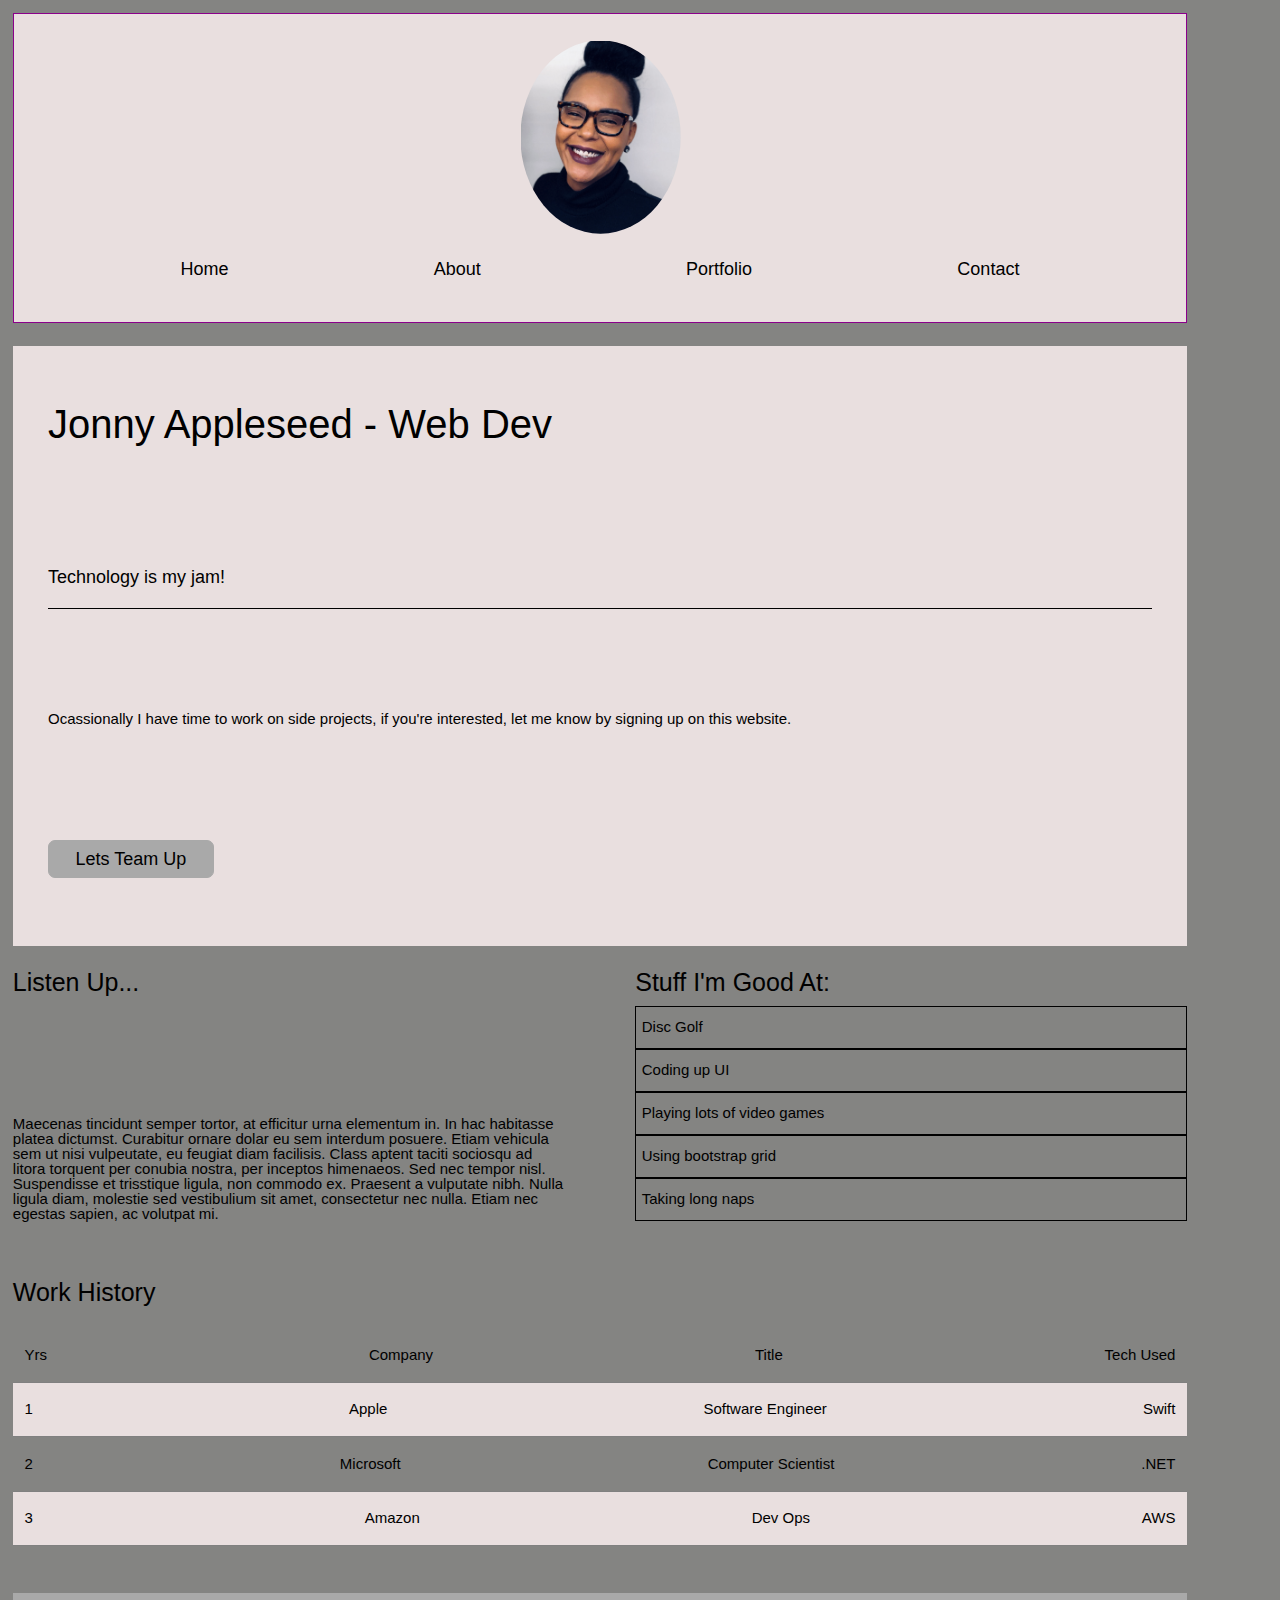
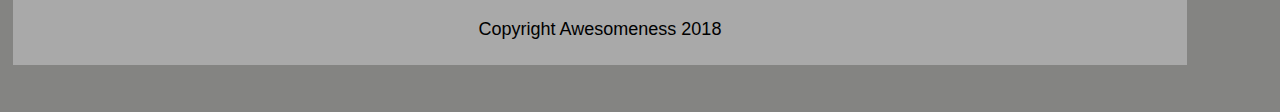
<file: index.html>
<!DOCTYPE html>

<html lang="en">
  <head>
    <meta charset="utf-8" />
    <meta name="viewport" content="width=device-width, initial-scale=1.0" />
    <title>My Resume</title>

    <link rel="stylesheet" href="css/index.css" />

    <!--[if lt IE 9]>
      <script src="https://cdnjs.cloudflare.com/ajax/libs/html5shiv/3.7.3/html5shiv.js"></script>
    <![endif]-->
  </head>

  <div class="container">
    <header>
      <div class="img">
        <img src="images/natalie.jpg" alt="Natalie smiling" />
      </div>
      <nav>
        <a href="index.html">Home</a>
        <a href="about.html">About</a>
        <a
          href="https://freedomwriter.github.io/portfolio-website/"
          target="_blank"
          >Portfolio</a
        >
        <a href="mailto:natalienetworks@gmail.com">Contact</a>
      </nav>
    </header>

    <body>
      <div class="top content">
        <h1>Jonny Appleseed - Web Dev</h1>
        <h2>Technology is my jam!</h2>
        <p>
          Ocassionally I have time to work on side projects, if you're
          interested, let me know by signing up on this website.
        </p>
        <a href="#">Lets Team Up</a>
      </div>

      <div class="middle content">
        <section class="listen">
          <h1>Listen Up...</h1>
          <p>
            Maecenas tincidunt semper tortor, at efficitur urna elementum in. In
            hac habitasse platea dictumst. Curabitur ornare dolar eu sem
            interdum posuere. Etiam vehicula sem ut nisi vulpeutate, eu feugiat
            diam facilisis. Class aptent taciti sociosqu ad litora torquent per
            conubia nostra, per inceptos himenaeos. Sed nec tempor nisl.
            Suspendisse et trisstique ligula, non commodo ex. Praesent a
            vulputate nibh. Nulla ligula diam, molestie sed vestibulium sit
            amet, consectetur nec nulla. Etiam nec egestas sapien, ac volutpat
            mi.
          </p>
        </section>
        <section class="stuff">
          <h1>Stuff I'm Good At:</h1>
          <p>Disc Golf</p>
          <p>Coding up UI</p>
          <p>Playing lots of video games</p>
          <p>Using bootstrap grid</p>
          <p>Taking long naps</p>
        </section>
      </div>
      <h1>Work History</h1>
      <div class="bottom content">
        <!--<<h1>Work History</h1>-->
        <div class="row one">
          <p>Yrs</p>
          <p>Company</p>
          <p>Title</p>
          <p>Tech Used</p>
        </div>
        <div class="row two">
          <p>1</p>
          <p>Apple</p>
          <p>Software Engineer</p>
          <p>Swift</p>
        </div>
        <div class="row three">
          <p>2</p>
          <p>Microsoft</p>
          <p>Computer Scientist</p>
          <p>.NET</p>
        </div>
        <div class="row four">
          <p>3</p>
          <p>Amazon</p>
          <p>Dev Ops</p>
          <p>AWS</p>
        </div>
        <!--<h1>Work History</h1>
      <table>
        <tr>
          <th>Yrs</th>
          <th>Company</th>
          <th>Title</th>
          <th>Tech Used</th>
        </tr>
        <tr>
          <th>1</th>
          <th>Apple</th>
          <th>Software Engineer</th>
          <th>Swift</th>
        </tr>
        <tr>
            <th>2</th>
            <th>Microsoft</th>
            <th>Computer Scientist</th>
            <th>.NET</th>
          </tr>
          <tr>
              <th>3</th>
              <th>Amazon</th>
              <th>Dev Ops</th>
              <th>AWS</th>
            </tr>
      </table> -->
      </div>
    </body>
  </div>
  <footer>
    <copyright>Copyright Awesomeness 2018</copyright>
  </footer>
</html>
</file>
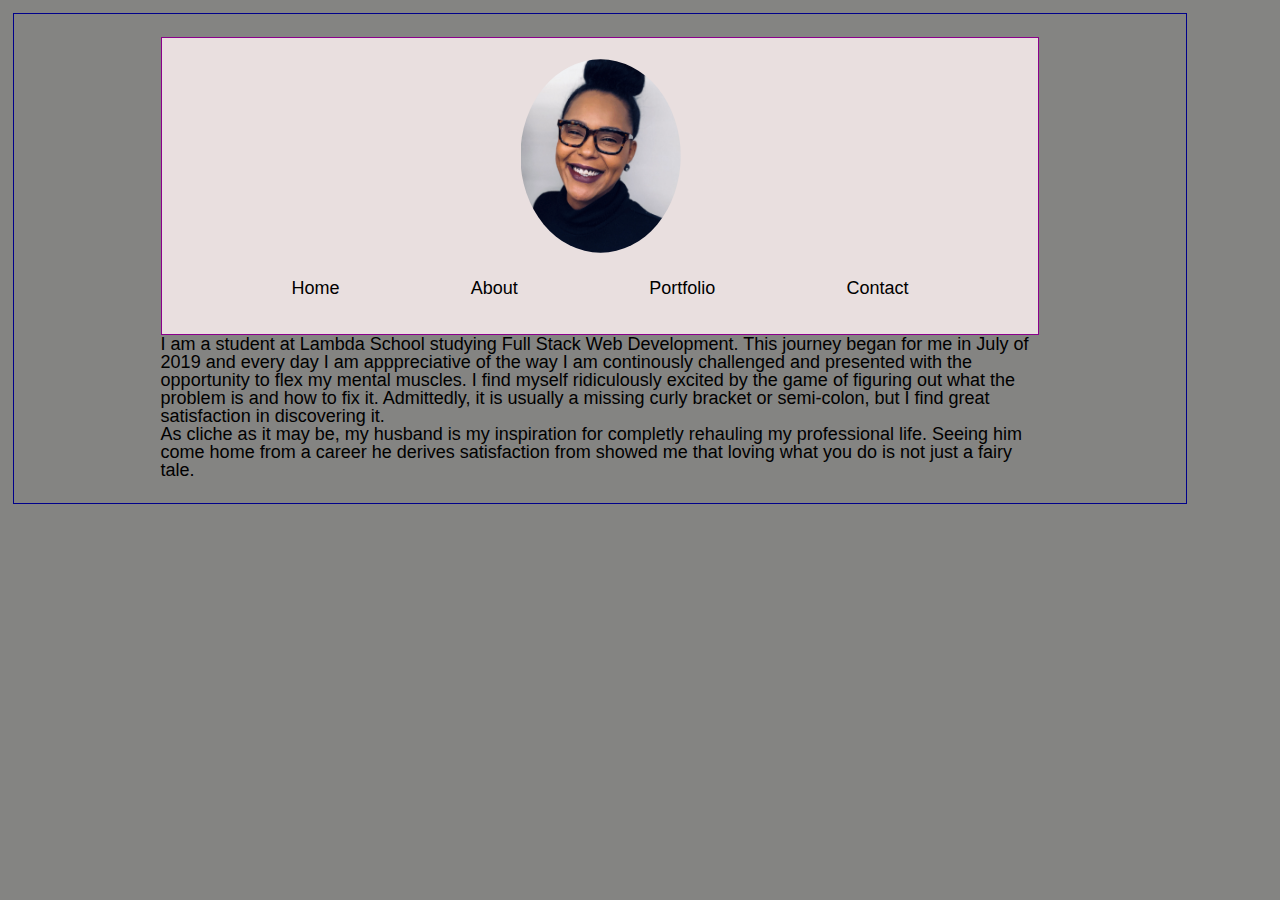
<file: about.html>
<!doctype html>

<html lang="en">
<head>
  <meta charset="utf-8">

  <title>My Resume</title>

  <link rel="stylesheet" href="css/index.css">

  <!--[if lt IE 9]>
    <script src="https://cdnjs.cloudflare.com/ajax/libs/html5shiv/3.7.3/html5shiv.js"></script>
  <![endif]-->
</head>

<div class = "container about">
  <header>
    <div class="img">
      <img src="images/natalie.jpg" alt = "Natalie smiling">
    </div>
    <nav>
      <a href="index.html">Home</a>
      <a href="about.html">About</a>
      <a href="https://freedomwriter.github.io/portfolio-website/" target="_blank">Portfolio</a>
      <a href="mailto:natalienetworks@gmail.com">Contact</a>
    </nav>
  </header>

  <div class="story">
      <p>I am a student at Lambda School studying Full Stack Web Development. This journey began for me in July of 2019 and every day I am apppreciative of the way I am continously challenged and presented with the opportunity to flex my mental muscles. I find myself ridiculously excited by the game of figuring out what the problem is and how to fix it. Admittedly, it is usually a missing curly bracket or semi-colon, but I find great satisfaction in discovering it.</p>
      <p>As cliche as it may be, my husband is my inspiration for completly rehauling my professional life. Seeing him come home from a career he derives satisfaction from showed me that loving what you do is not just a fairy tale.</p>
  </div>

</div>
</file>
<file: css/index.css>
/* http://meyerweb.com/eric/tools/css/reset/ 
   v2.0 | 20110126
   License: none (public domain)
*/
html,
body,
div,
span,
applet,
object,
iframe,
h1,
h2,
h3,
h4,
h5,
h6,
p,
blockquote,
pre,
a,
abbr,
acronym,
address,
big,
cite,
code,
del,
dfn,
em,
img,
ins,
kbd,
q,
s,
samp,
small,
strike,
strong,
sub,
sup,
tt,
var,
b,
u,
i,
center,
dl,
dt,
dd,
ol,
ul,
li,
fieldset,
form,
label,
legend,
table,
caption,
tbody,
tfoot,
thead,
tr,
th,
td,
article,
aside,
canvas,
details,
embed,
figure,
figcaption,
footer,
header,
hgroup,
menu,
nav,
output,
ruby,
section,
summary,
time,
mark,
audio,
video {
  margin: 0;
  padding: 0;
  border: 0;
  font-size: 100%;
  font: inherit;
  vertical-align: baseline;
}
/* HTML5 display-role reset for older browsers */
article,
aside,
details,
figcaption,
figure,
footer,
header,
hgroup,
menu,
nav,
section {
  display: block;
}
body {
  line-height: 1;
}
ol,
ul {
  list-style: none;
}
blockquote,
q {
  quotes: none;
}
blockquote:before,
blockquote:after,
q:before,
q:after {
  content: '';
  content: none;
}
table {
  border-collapse: collapse;
  border-spacing: 0;
}
/* Set every element's box-sizing to border-box */
* {
  box-sizing: border-box;
}
/* variables */
/* mixins*/
.col-nowrap {
  display: flex;
  flex-flow: column nowrap;
}
html,
.container .about {
  height: 100%;
  background-color: #848482;
  max-width: 1200px;
  padding: 1%;
  font-size: 62.5%;
  font-family: Arial, Helvetica, sans-serif;
  /* body*/
}
@media (max-width: 500px) {
  html,
  .container .about {
    margin: 0% 2%;
  }
}
html header,
.container .about header {
  width: 100%;
  padding: 2% 12.5%;
  display: flex;
  flex-flow: column nowrap;
  border: 1px darkmagenta solid;
  margin: 0 auto;
  background: #e9dfdf;
}
html header .img,
.container .about header .img {
  margin: 0 auto;
}
html header img,
.container .about header img {
  max-width: 200px;
  max-height: 200px;
  border-radius: 100%;
  padding: 2%;
}
html header nav,
.container .about header nav {
  width: 100%;
  display: flex;
  justify-content: space-between;
}
@media (max-width: 500px) {
  html header nav,
  .container .about header nav {
    width: 100%;
  }
}
html header nav a,
.container .about header nav a {
  text-decoration: none;
  color: black;
  padding: 20px;
}
html body,
.container .about body {
  display: flex;
  flex-flow: row wrap;
  color: black;
  font-size: 1.8rem;
}
html body .top,
.container .about body .top {
  padding: 3%;
  margin: 2% auto;
  height: 60rem;
  background: #e9dfdf;
  display: flex;
  justify-content: space-between;
  flex-flow: column nowrap;
}
html body .top h1,
.container .about body .top h1 {
  font-size: 4rem;
  padding-top: 2%;
}
html body .top h2,
.container .about body .top h2 {
  font-size: 1.8rem;
  padding: 2% 0;
  border-bottom: solid black 1px;
}
html body .top p,
.container .about body .top p {
  font-size: 1.5rem;
  margin-top: 2%;
}
html body .top a,
.container .about body .top a {
  text-decoration: none;
  color: black;
  /*font-size: 1.8rem;*/
  border: 1px darkgray solid;
  border-radius: 7px;
  background: darkgray;
  width: 15%;
  line-height: 2;
  text-align: center;
  margin: 3% 0;
}
@media (max-width: 500px) {
  html body .top a,
  .container .about body .top a {
    width: 45%;
    align-self: center;
    margin-top: 4%;
  }
}
html body .middle,
.container .about body .middle {
  /*width: 48%;*/
  display: flex;
  justify-content: space-between;
  flex-flow: row nowrap;
  padding-bottom: 5%;
  font-size: 1.5rem;
}
@media (max-width: 500px) {
  html body .middle,
  .container .about body .middle {
    display: flex;
    flex-flow: column nowrap;
  }
}
html body .middle .listen,
.container .about body .middle .listen {
  width: 47%;
  display: flex;
  justify-content: space-between;
  flex-flow: column nowrap;
}
@media (max-width: 500px) {
  html body .middle .listen,
  .container .about body .middle .listen {
    width: 100%;
    margin: 2% auto;
  }
}
html body .middle h1,
.container .about body .middle h1 {
  font-size: 2.5rem;
  padding-bottom: 2%;
}
html body .middle .stuff,
.container .about body .middle .stuff {
  width: 47%;
}
html body .middle .stuff p,
.container .about body .middle .stuff p {
  border: 1px black solid;
  margin: 0;
  line-height: 2;
  vertical-align: center;
  padding: 1%;
}
@media (max-width: 500px) {
  html body .middle .stuff,
  .container .about body .middle .stuff {
    width: 100%;
    margin: 2% auto;
  }
}
html body .bottom,
.container .about body .bottom {
  font-size: 1.5rem;
  width: 100%;
  display: flex;
  flex-flow: column wrap;
  line-height: 2;
}
html body .bottom .row,
.container .about body .bottom .row {
  display: flex;
  justify-content: space-between;
  flex-flow: row nowrap;
  width: 100%;
  border-bottom: 1px gray solid;
  padding: 1%;
}
html body .bottom .two,
.container .about body .bottom .two {
  background: #e9dfdf;
}
html body .bottom .four,
.container .about body .bottom .four {
  background: #e9dfdf;
}
html body h1,
.container .about body h1 {
  font-size: 2.5rem;
  padding-bottom: 2%;
}
html body .about,
.container .about body .about {
  width: 100%;
  padding: 2% 12.5%;
  display: flex;
  flex-flow: column nowrap;
  border: 1px darkblue solid;
  margin: 0 auto;
}
html footer,
.container .about footer {
  background-color: darkgray;
  width: 100%;
  line-height: 4;
  text-align: center;
  margin: 4% auto;
}
</file>
